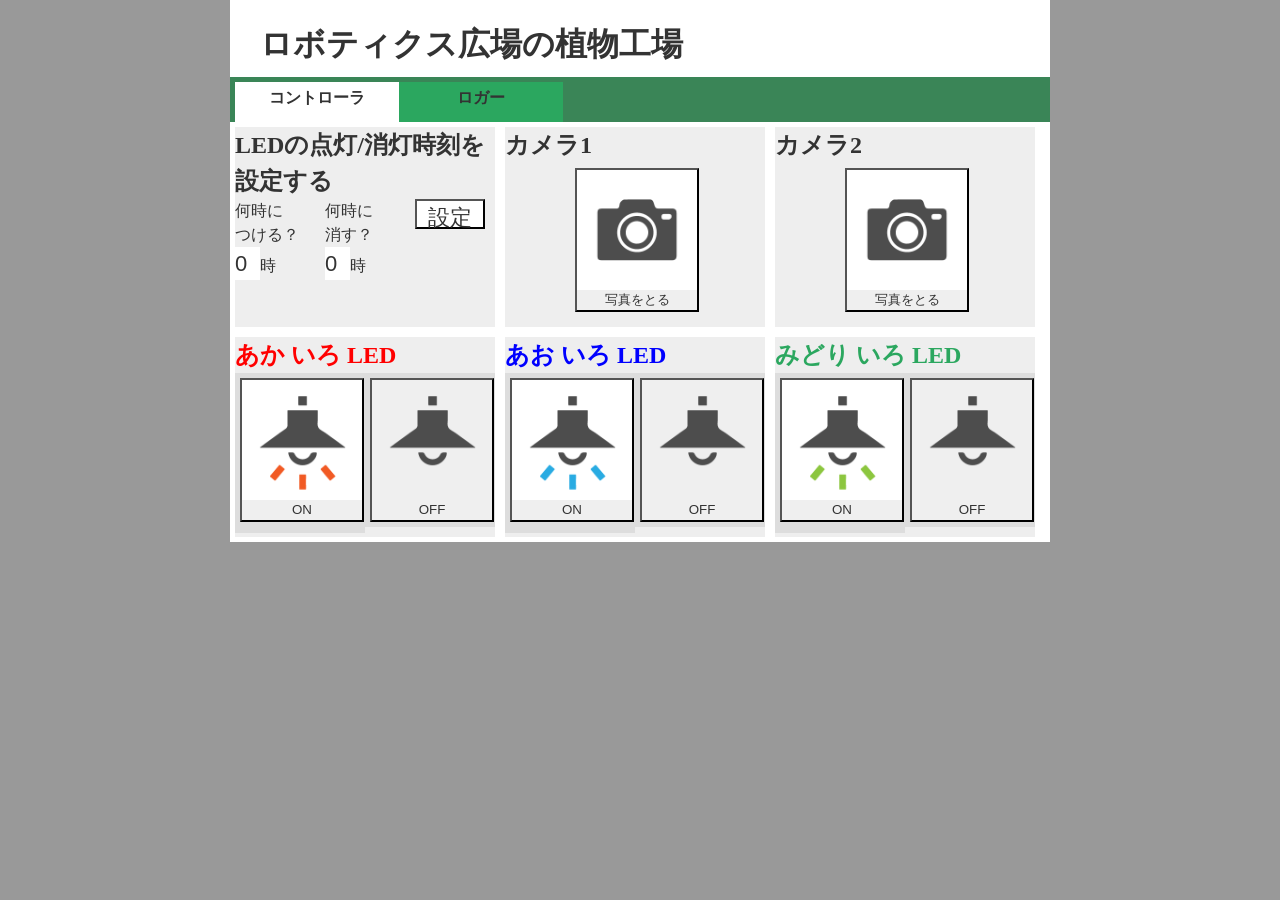
<file: src/interface/controller.html>
<HTML>
	<head>
		<meta http-equiv="Content-Type" content="text/html; charset=UTF-8" />
		<link rel="stylesheet" type="text/css" href="mystyle.css">
		<title>ロボティクス広場の植物工場</title>
	</head>
	<body>
	<div id='pagebody'>
		<header><!-- イントロダクションやナビゲーショングループであることを示す -->
			<!-- ヘッダ -->
			<div id="header"><h1><a href='./index.html'>ロボティクス広場の植物工場</a></h1></div>
			
			<nav><!-- ナビゲーションであることを示す -->
				<!-- メインメニュー -->
				<ul id="menu">
					<li id="menu01" style="background-color:#ffffff"><a href="./controller.html">コントローラ</a></li>
					<li id="menu02"><a href="./logger.html">ロガー</a></li>
				</ul>
			</nav>
		</header>
		<div id="content">
			<div class="selectbox"><div class="select_setting">
				<h2 class="st">LEDの点灯/消灯時刻を設定する</h2>
				<form action="http://192.168.24.64:1880/setled" method="get">
					<div class="st_button">
						<button class="st" type="submit">設定</button>
					</div>
					<div class="st_pulldown">
						<div class="pd_left">
							<label for="ontime">何時に<br>つける？  </label>
							<select name="ontime">
								<option value="0">0</option>
								<option value="1">1</option>
								<option value="2">2</option>
								<option value="3">3</option>
								<option value="4">4</option>
								<option value="5">5</option>
								<option value="6">6</option>
								<option value="7">7</option>
								<option value="8">8</option>
								<option value="9">9</option>
								<option value="10">10</option>
								<option value="11">11</option>
								<option value="12">12</option>
								<option value="13">13</option>
								<option value="14">14</option>
								<option value="15">15</option>
								<option value="16">16</option>
								<option value="17">17</option>
								<option value="18">18</option>
								<option value="19">19</option>
								<option value="20">20</option>
								<option value="21">21</option>
								<option value="22">22</option>
								<option value="23">23</option>
							</select>時
						</div>
						<div class="pd_right">
							<label for="offtime">何時に<br>消す？  </label>
							<select name="offtime">
								<option value="0">0</option>
								<option value="1">1</option>
								<option value="2">2</option>
								<option value="3">3</option>
								<option value="4">4</option>
								<option value="5">5</option>
								<option value="6">6</option>
								<option value="7">7</option>
								<option value="8">8</option>
								<option value="9">9</option>
								<option value="10">10</option>
								<option value="11">11</option>
								<option value="12">12</option>
								<option value="13">13</option>
								<option value="14">14</option>
								<option value="15">15</option>
								<option value="16">16</option>
								<option value="17">17</option>
								<option value="18">18</option>
								<option value="19">19</option>
								<option value="20">20</option>
								<option value="21">21</option>
								<option value="22">22</option>
								<option value="23">23</option>
							</select>時
						</div>
					</div>
				</form>
			</div></div>
			<div class="select_one">
				<h2 class="s1">カメラ1</h2>
				<form action="http://192.168.24.64:1880/shutter1" method="get">
					<button class="s1" type="submit">
						<img src="./icon/camera.png" alt="写真をとる" width=120 style="background-color:#ffffff;">
						<br>写真をとる
					</button>
				</form>
			</div>
			<div class="select_one">
				<h2 class="s1">カメラ2</h2>
				<form action="http://192.168.24.65:1880/shutter2" method="get">
					<button class="s1" type="submit">
						<img src="./icon/camera.png" alt="写真をとる" width=120 style="background-color:#ffffff;">
						<br>写真をとる
					</button>
				</form>
			</div>
			<div class="selectbox"><div class="select_two">
				<h2 class="s2" id="s2_red">あか いろ LED</h2>
				<div class='button_s2_left'>
					<form action="http://192.168.24.64:1880/redled" method="get">
						<input type="hidden" name="state" value="1">
						<button class="s2" type="submit">
							<img src="./icon/led_red.png" alt="RED LED ON" width=120 style="background-color:#ffffff;">
							<br>ON
						</button>
					</form>
				</div>
				<div class='button_s2_right'>
					<form action="http://192.168.24.64:1880/redled" method="get">
						<input type="hidden" name="state" value="0">
						<button class="s2" type="submit">
							<img src="./icon/led_dark.png" alt="RED LED OFF" width=120>
							<br>OFF
						</button>
					</form>
				</div>
			</div></div>
			<div class="selectbox"><div class="select_two">
				<h2 class="s2" id="s2_blue">あお いろ LED</h2>
				<div class='button_s2_left'>
					<form action="http://192.168.24.64:1880/blueled" method="get">
						<input type="hidden" name="state" value="1">
						<button class="s2" type="submit">
							<img src="./icon/led_blue.png" alt="BLUE LED ON" width=120 style="background-color:#ffffff;">
							<br>ON
						</button>
					</form>
				</div>
				<div class='button_s2_right'>
					<form action="http://192.168.24.64:1880/blueled" method="get">
						<input type="hidden" name="state" value="0">
						<button class="s2" type="submit">
							<img src="./icon/led_dark.png" alt="BLUE LED OFF" width=120>
							<br>OFF
						</button>
					</form>
				</div>
			</div></div>
			<div class="selectbox"><div class="select_two">
				<h2 class="s2" id="s2_green">みどり いろ LED</h2>
				<div class='button_s2_left'>
					<form action="http://192.168.24.64:1880/greenled" method="get">
						<input type="hidden" name="state" value="1">
						<button class="s2" type="submit">
							<img src="./icon/led_green.png" alt="GREEN LED ON" width=120 style="background-color:#ffffff;">
							<br>ON
						</button>
					</form>
				</div>
				<div class='button_s2_right'>
					<form action="http://192.168.24.64:1880/greenled" method="get">
						<input type="hidden" name="state" value="0">
						<button class="s2" type="submit">
							<img src="./icon/led_dark.png" alt="GREEN LED OFF" width=120>
							<br>OFF
						</button>
					</form>
				</div>
			</div></div>
		</div><!-- content -->
	</div><!-- pagebody -->
	</body>
</HTML>
</file>
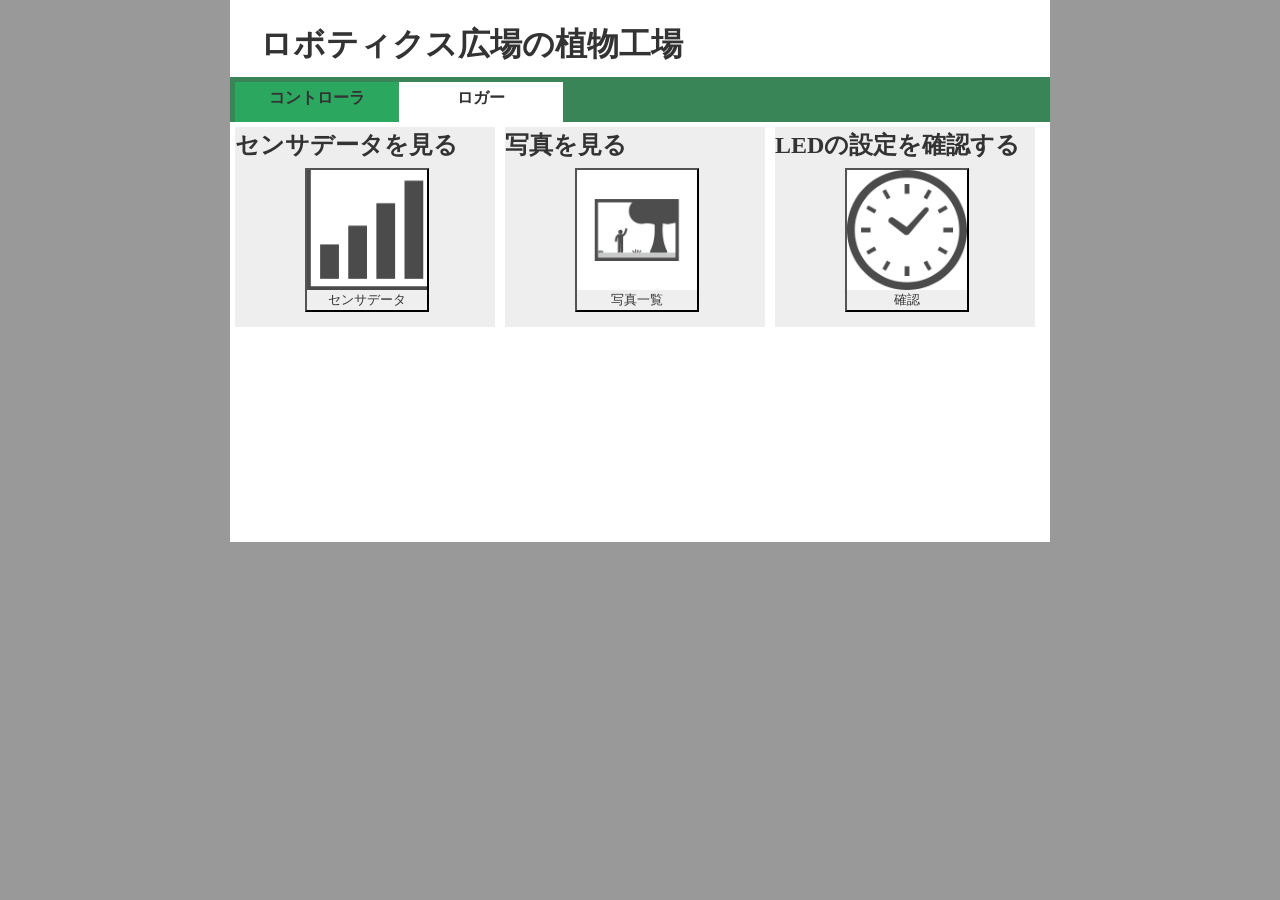
<file: src/interface/logger.html>
<HTML>
	<head>
		<meta http-equiv="Content-Type" content="text/html; charset=UTF-8" />
		<link rel="stylesheet" type="text/css" href="mystyle.css">
		<title>ロボティクス広場の植物工場 LOGGER</title>
	</head>
	<body>
	<div id='pagebody'>
		<header><!-- イントロダクションやナビゲーショングループであることを示す -->
			<!-- ヘッダ -->
			<div id="header"><h1><a href='./index.html'>ロボティクス広場の植物工場</a></h1></div>
			
			<nav><!-- ナビゲーションであることを示す -->
				<!-- メインメニュー -->
				<ul id="menu">
					<li id="menu01"><a href="./controller.html">コントローラ</a></li>
					<li id="menu02" style="background-color:#ffffff"><a href="./logger.html">ロガー</a></li>
				</ul>
			</nav>
		</header>
		<div id="content">
			<div class="select_one">
				<h2 class="s1">センサデータを見る</h2>
				<button class="s1" type="button" onclick="location.href='./fig_sensor.html'">
					<img src="./icon/data.png" alt="センサデータを見る" width=120 style="background-color:#ffffff;">
					<br>センサデータ
				</button>
			</div>
			<div class="select_one">
				<h2 class="s1">写真を見る</h2>
				<button class="s1" type="button" onclick="location.href='./img_viewer.html'">
					<img src="./icon/photo.png" alt="写真を見る" width=120 style="background-color:#ffffff;">
					<br>写真一覧
				</button>
			</div>
			<div class="select_one">
				<h2 class="s1">LEDの設定を確認する</h2>
				<form action="http://192.168.24.64:1880/getled" method="get">
					<button class="s1" type="submit">
						<img src="./icon/time.png" alt="LEDの設定を確認する" width=120 style="background-color:#ffffff;">
						<br>確認
					</button>
				</form>
			</div>
		</div><!-- content -->
	</div><!-- pagebody -->
	</body>
</HTML>
</file>
<file: src/interface/mystyle.css>
@charset "utf-8";

/*============================================
全般的なスタイル
============================================*/
* {
	margin:0; padding:0; 	/*全要素のマージン・パディングをリセット*/
	line-height:1.5;	/*全要素の行の高さを1.5倍にする*/
	color:#333333;		/*文字色*/
	-webkit-appearance: none;	/*プラットフォーム独自の装飾を除去*/
} 
body {
	background-color:#999999;	/*ページ全体の背景色*/
	text-align:center;		/*IE6以下でセンタリングするための対策*/
}
div#pagebody {
	width:820px; margin:0 auto;	/*内容全体をセンタリング*/
	text-align:left;	/*テキストの配置を左揃えにする*/
	background-color:#ffffff;		/*内容全体の背景色*/
}

/*============================================
ヘッダ
============================================*/
div#header {
	height:77px;	/*背景画像のサイズに合わせてボックスの高さを指定*/
	background-color:#ffffff;		/*ヘッダ部分の背景色*/
}
h1 {
	padding:20px 0px 0px 30px;		/*見出し内容の位置調整*/
	font-family:Arial, Helvetica, sans-serif;	/*フォントの種類*/
}
h1 a {text-decoration:none;} 			/*リンクの下線を無くす*/

/*============================================
メインメニュー
============================================*/
ul#menu {
	height:45px; background-color:#3A8557; font-weight:bold;
}
li#menu01,li#menu02 {
	float:left;			/*リスト項目を横に並べる*/
	display:inline;			/*リスト項目をインライン表示にする*/
	list-style-type:none;		/*リストマーカー無しにする*/
	margin-top:5px;
}

/*ボタン01～にはそれぞれ異なる背景画像を指定する*/
li#menu01 {
	margin-left:5px;
	width:164px; height:40px;	/*背景画像に合わせたサイズ指定*/
	background: #2BA75F;	/*背景色*/
}
li#menu02 {
	width:164px; height:40px;	/*背景画像に合わせたサイズ指定*/
	background: #2BA75F;	/*背景色*/
}
ul#menu a {
	display:block;				/*リンクをブロック表示にする*/
	height:42px; padding-top:4px; text-align:center;
	text-decoration:none; 			/*リンクの下線を無くす*/
	font-family:Arial, Helvetica, sans-serif;	/*フォントの種類*/
}

/*============================================
コンテンツ（中央）
============================================*/
div#content {
	width:820px; height:420px;
	margin:0 auto;	/*幅の指定と位置調整*/
	background-color:#ffffff;
}


/*============================================
セレクトボックス
============================================*/
div.selectbox {
	width:260px;
	height:200px;
	float:left;
	margin: 5px 5px 5px 5px;
}

/*============================================
設定ボックス
============================================*/
div.select_setting {
	width:260px;
	height:200px;
	background-color:#eeeeee;
}

h2.st {
	text-align:left;
}

div.st_pulldown {
	width:165px; float:left;
}

div.pd_left {
	width:80px; margin-right: 5px; float:left;
}

div.pd_right {
	width:75px; float:right;
}

select {
	font-size:22px;
	border:1px;
	background-color:#ffffff;
}

div.st_button {
	width:80px; float:right;
}

button.st {
	width:70px; height:30px;
	font-size: 22px;
	background-color:#ffffff;
}

/*============================================
二択セレクトボックス
============================================*/
div.select_two {
	width:260px;
	height:200px;
	background-color:#eeeeee;
}

h2.s2 {
	text-align:left;
}

h2#s2_green.s2 {
	color:#2BA75F;
}

h2#s2_blue.s2 {
	color:#0000ff;
}

h2#s2_red.s2 {
	color:#ff0000;
}

div.button_s2_left {
	width:120px; height:150px;
	padding:5px 5px 5px 5px;
	float: left;
	background-color:#dddddd;
}

div.button_s2_right {
	width:120px;
	padding:5px 5px 5px 5px;
	float: right;
	background-color:#dddddd;
}

/*============================================
一択セレクトボックス
============================================*/
div.select_one {
	width:260px;
	height:200px;
	margin: 5px;
	background-color:#eeeeee;
	float: left;
}

h2.s1 {
	text-align:left;
}

button.s1 {
	margin: 5px 70px 5px 70px;
}
</file>
